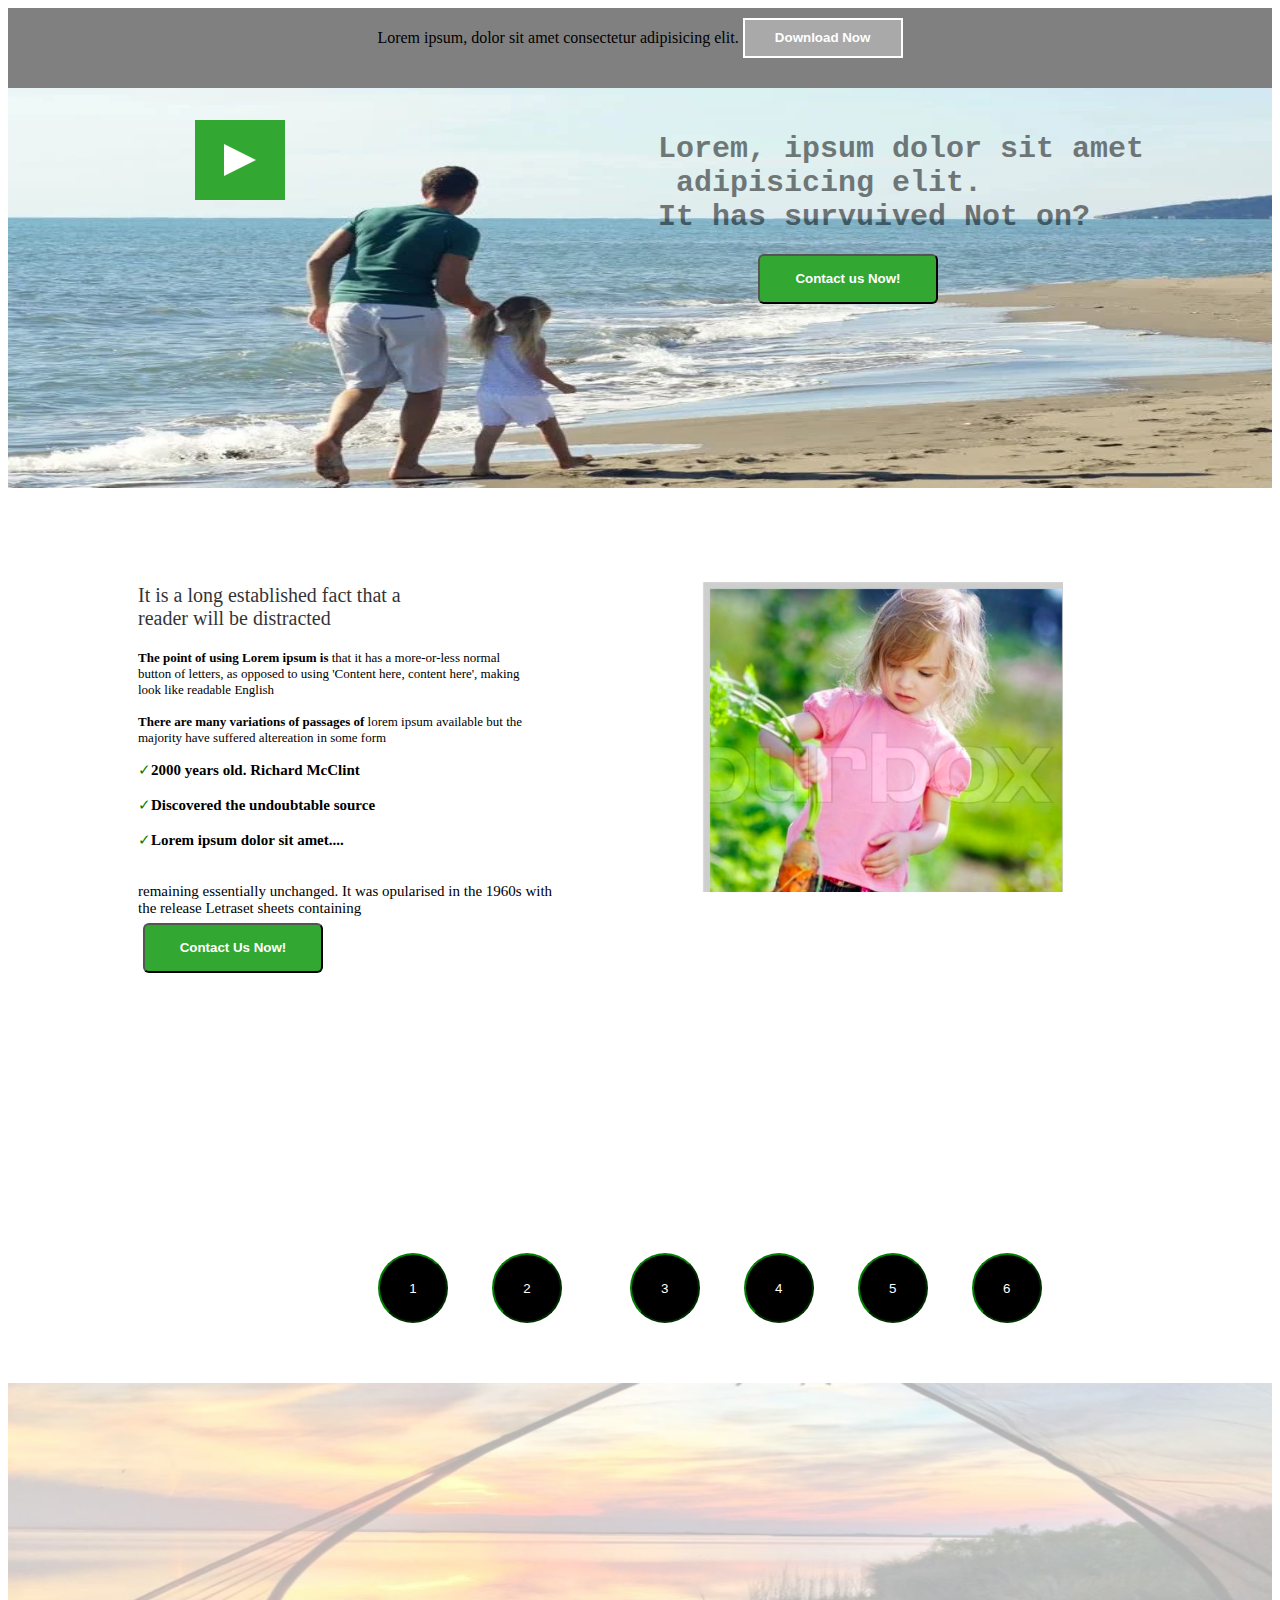
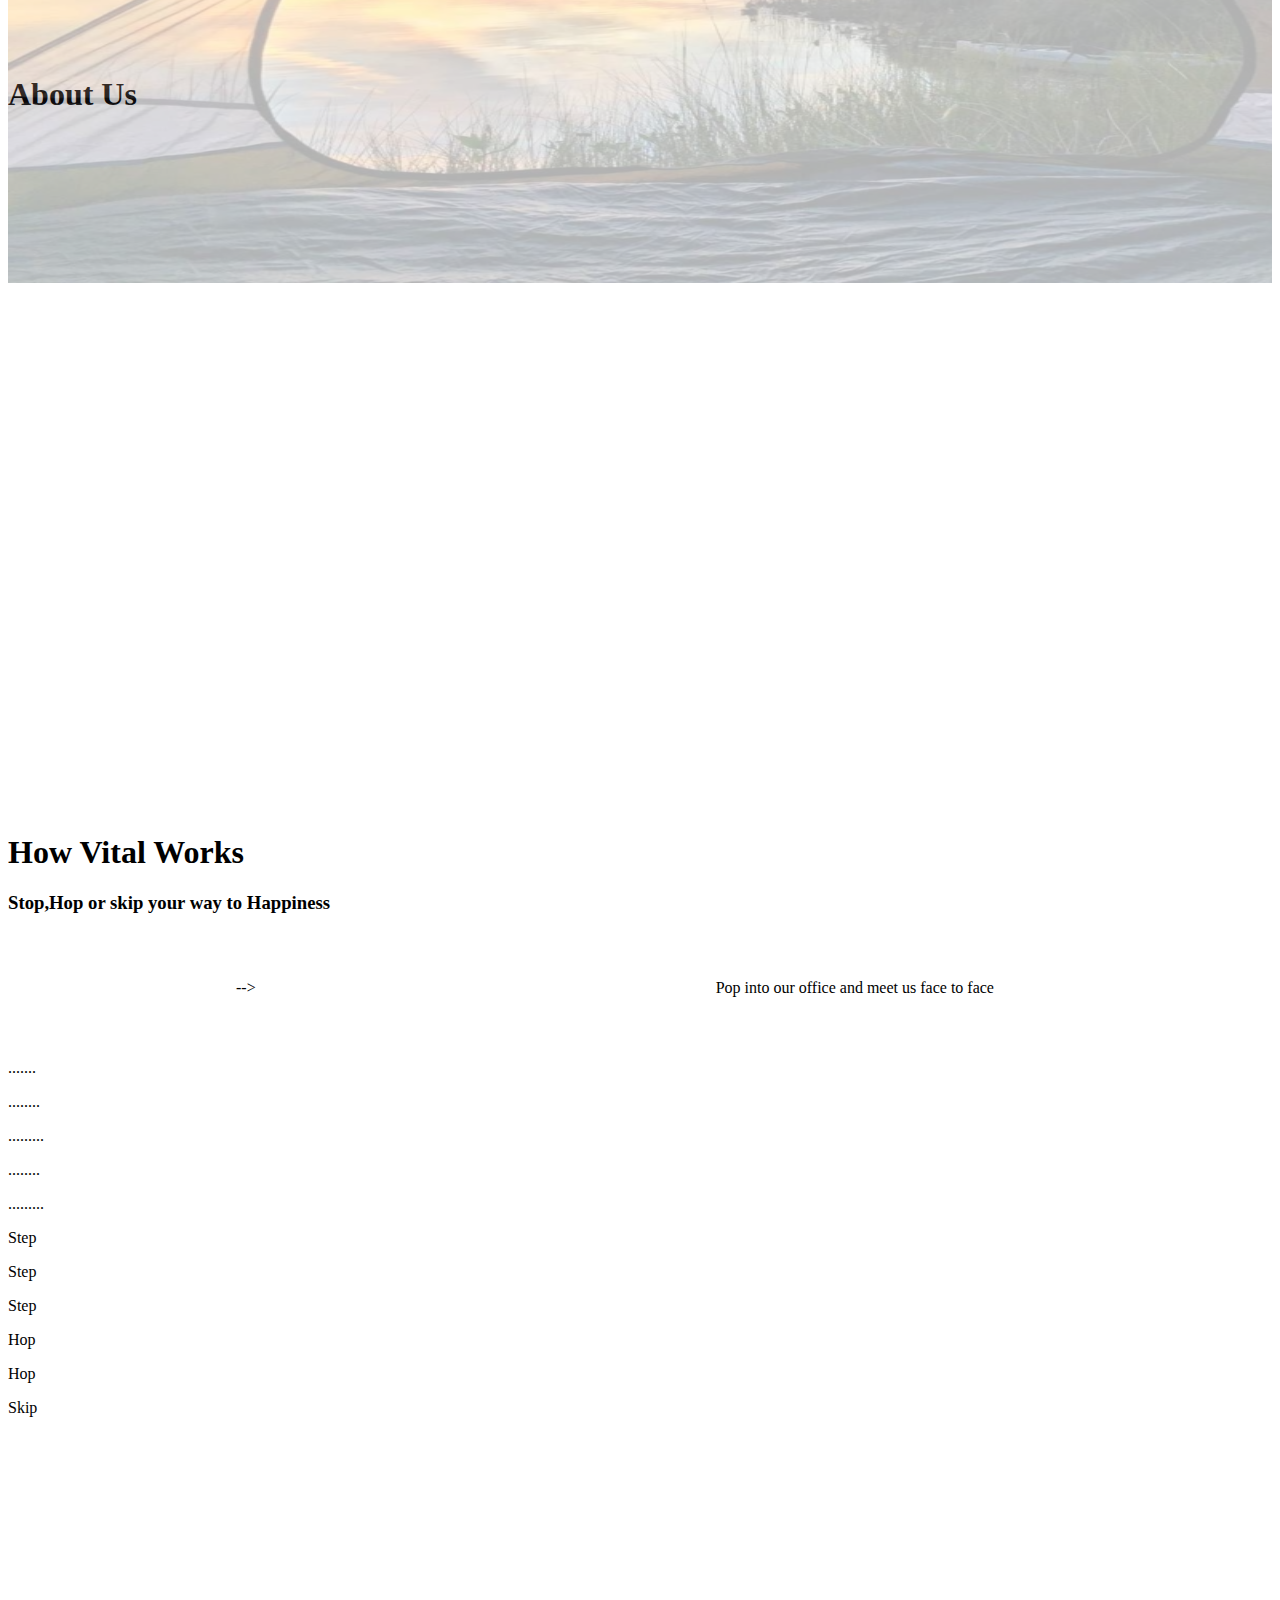
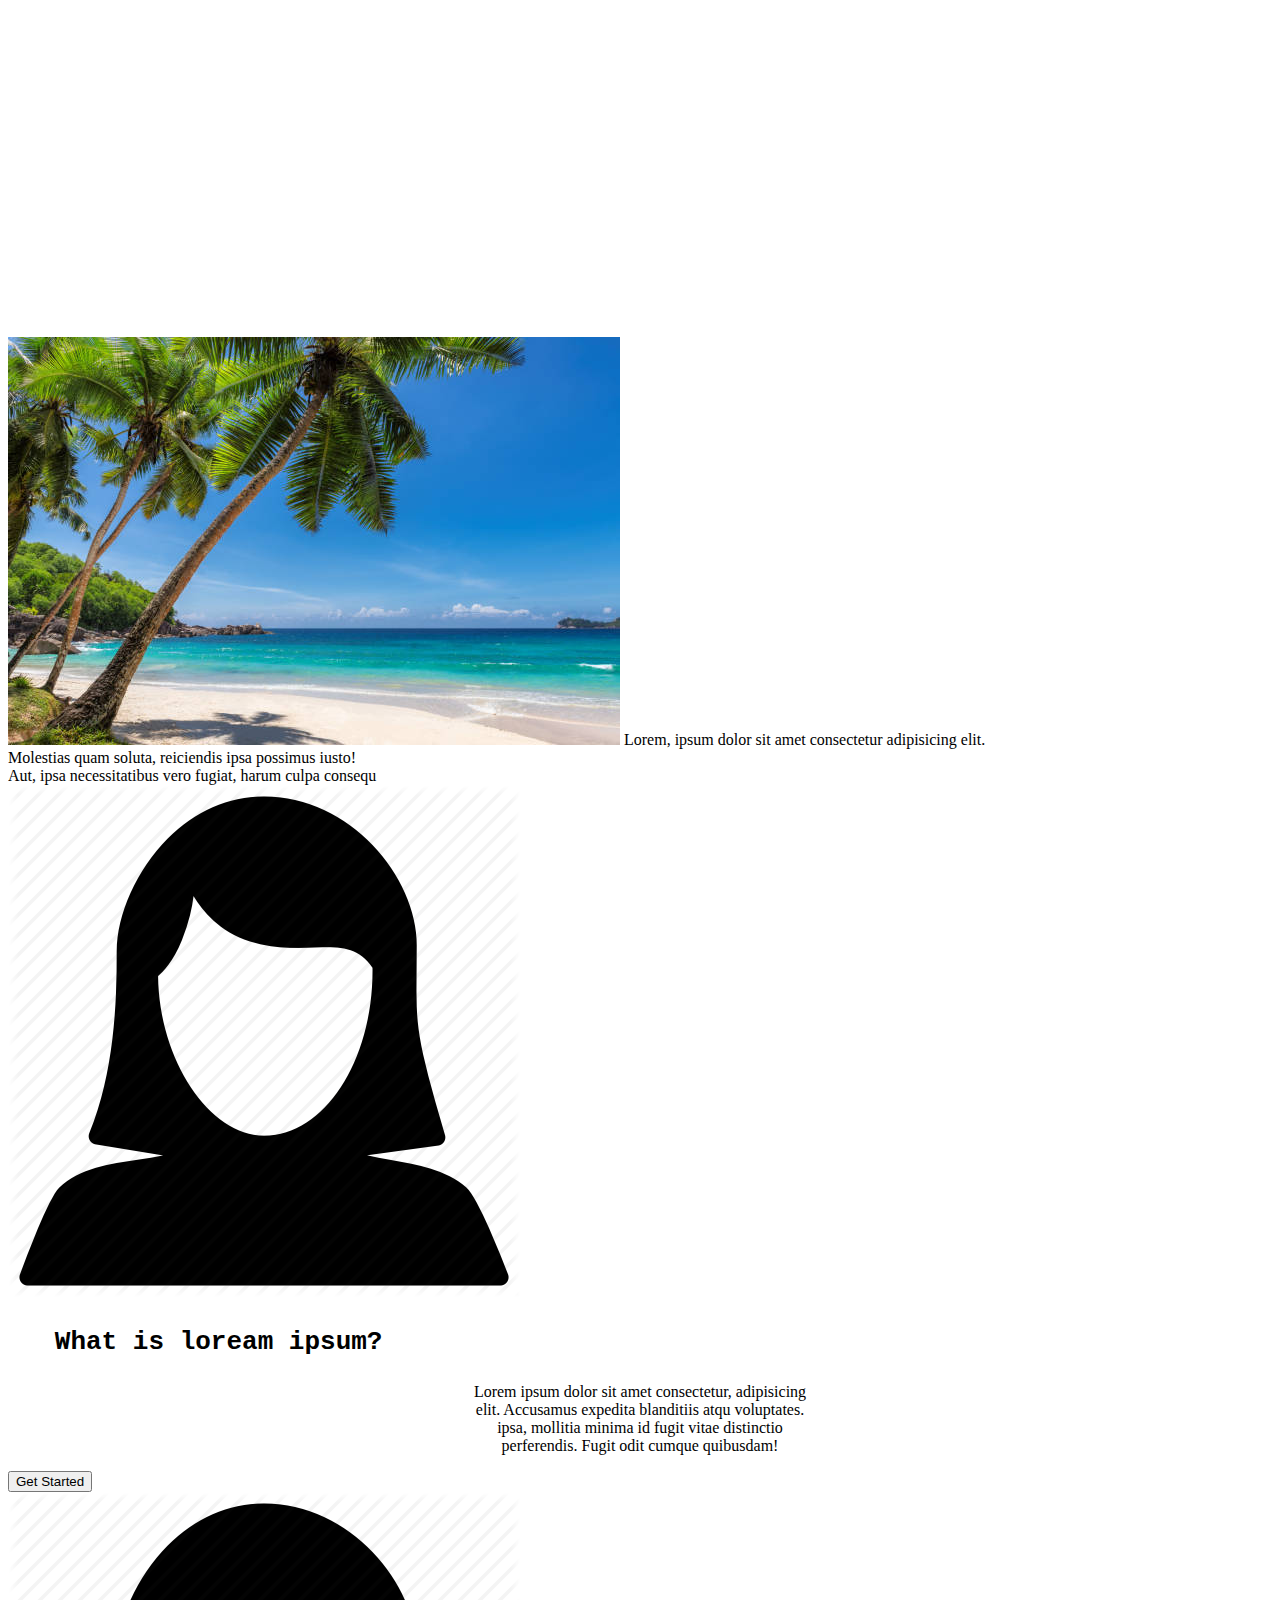
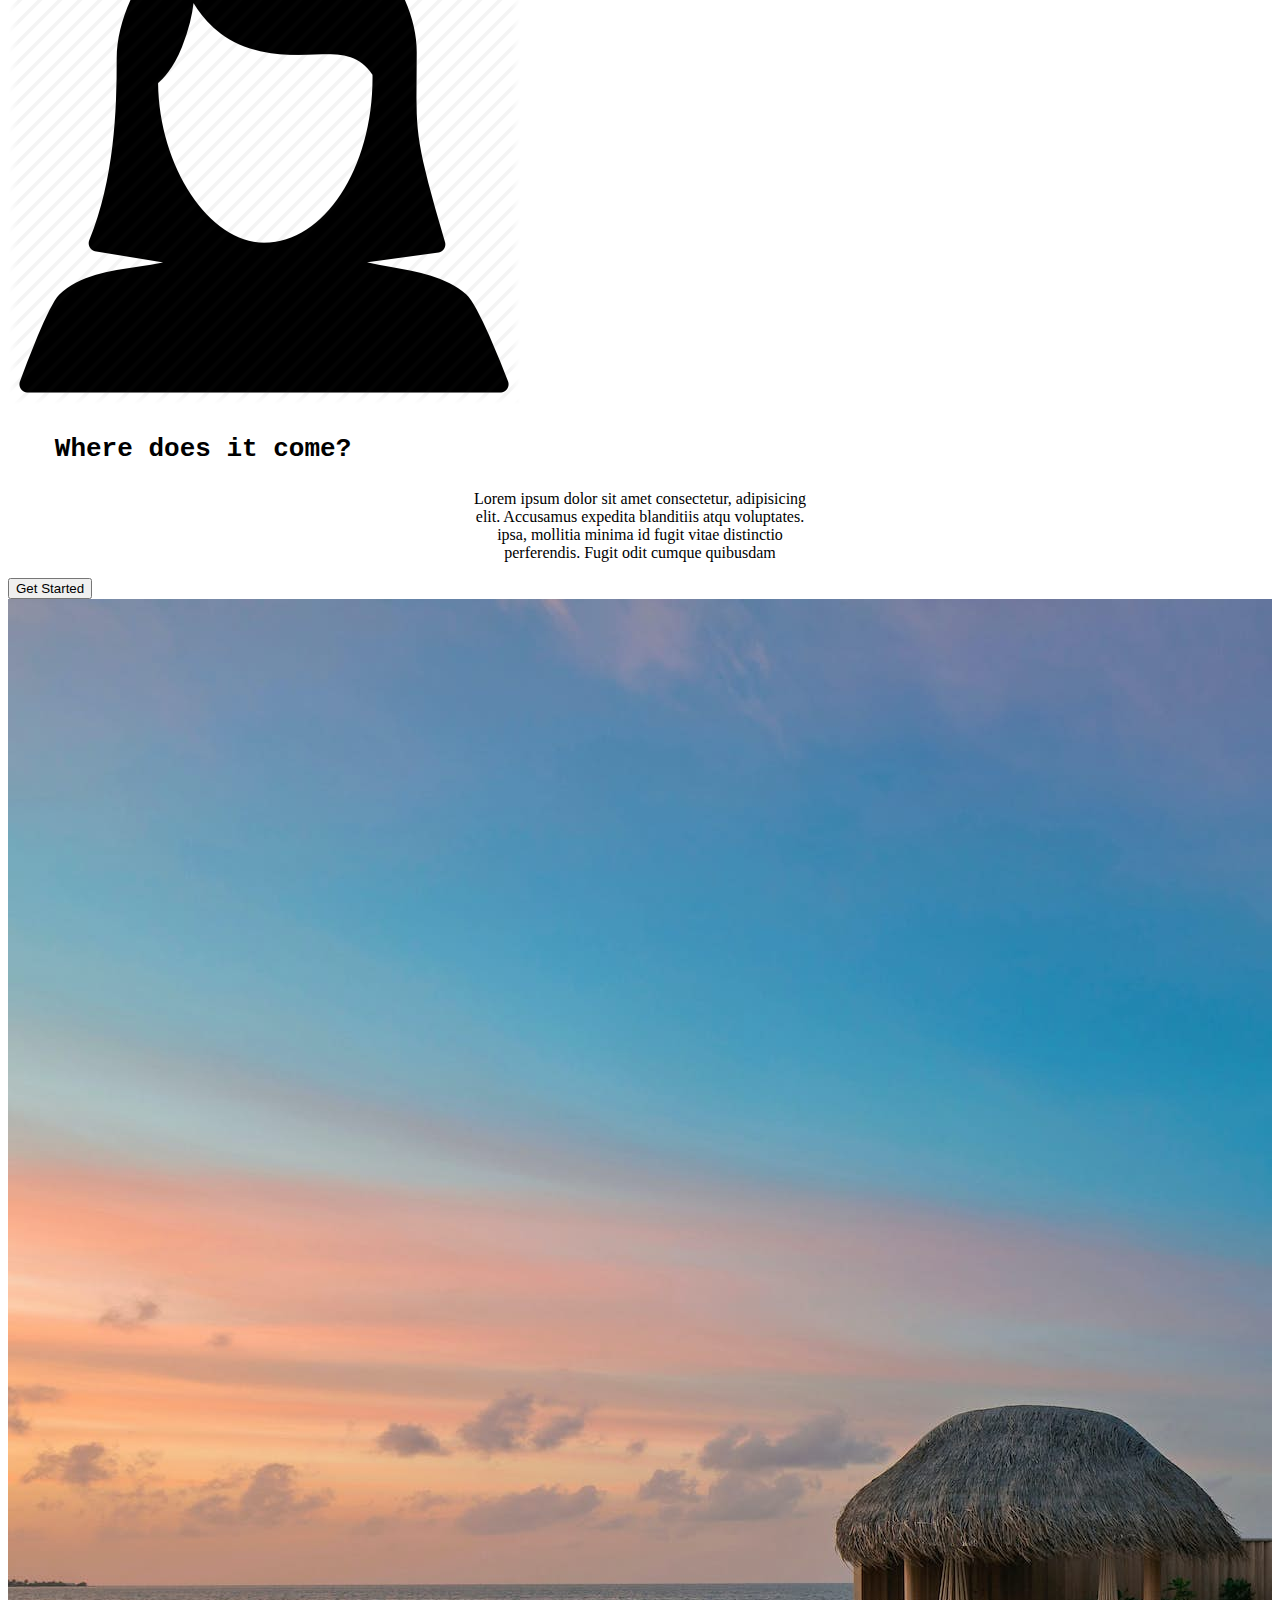
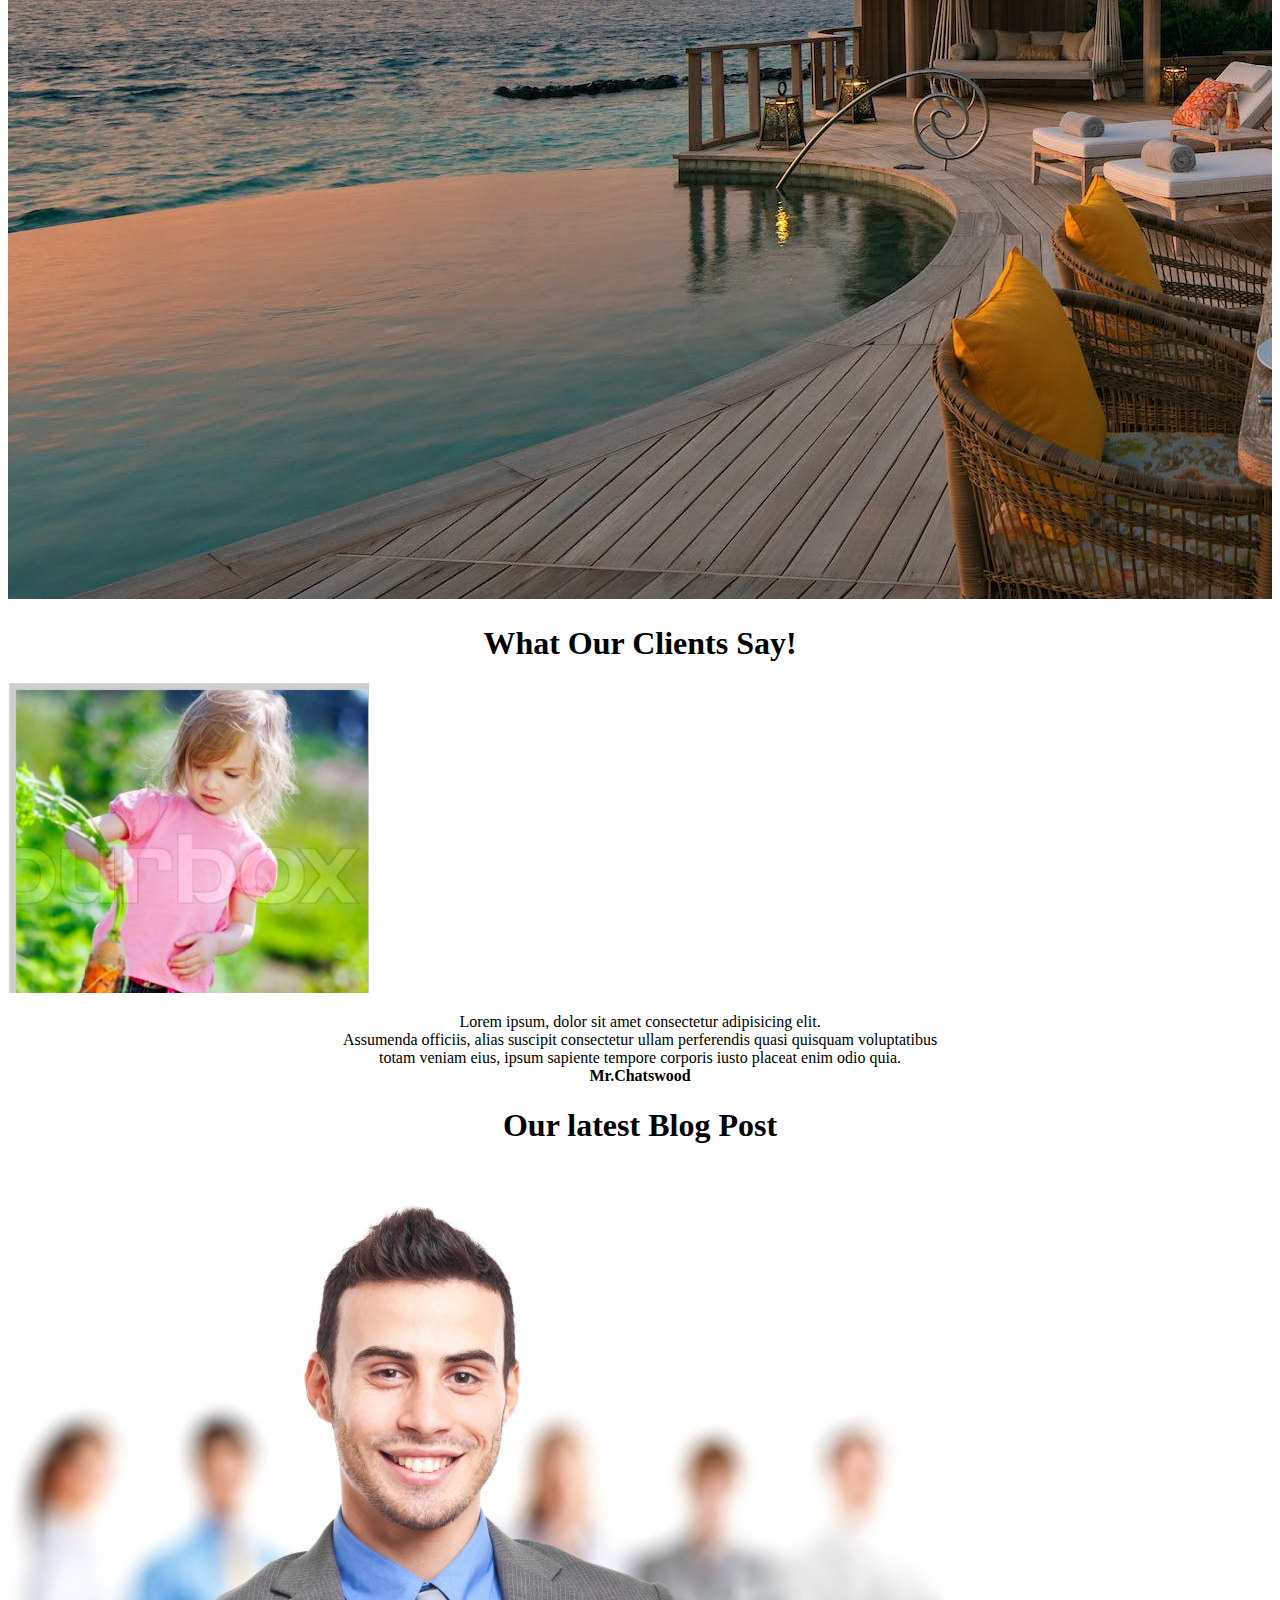
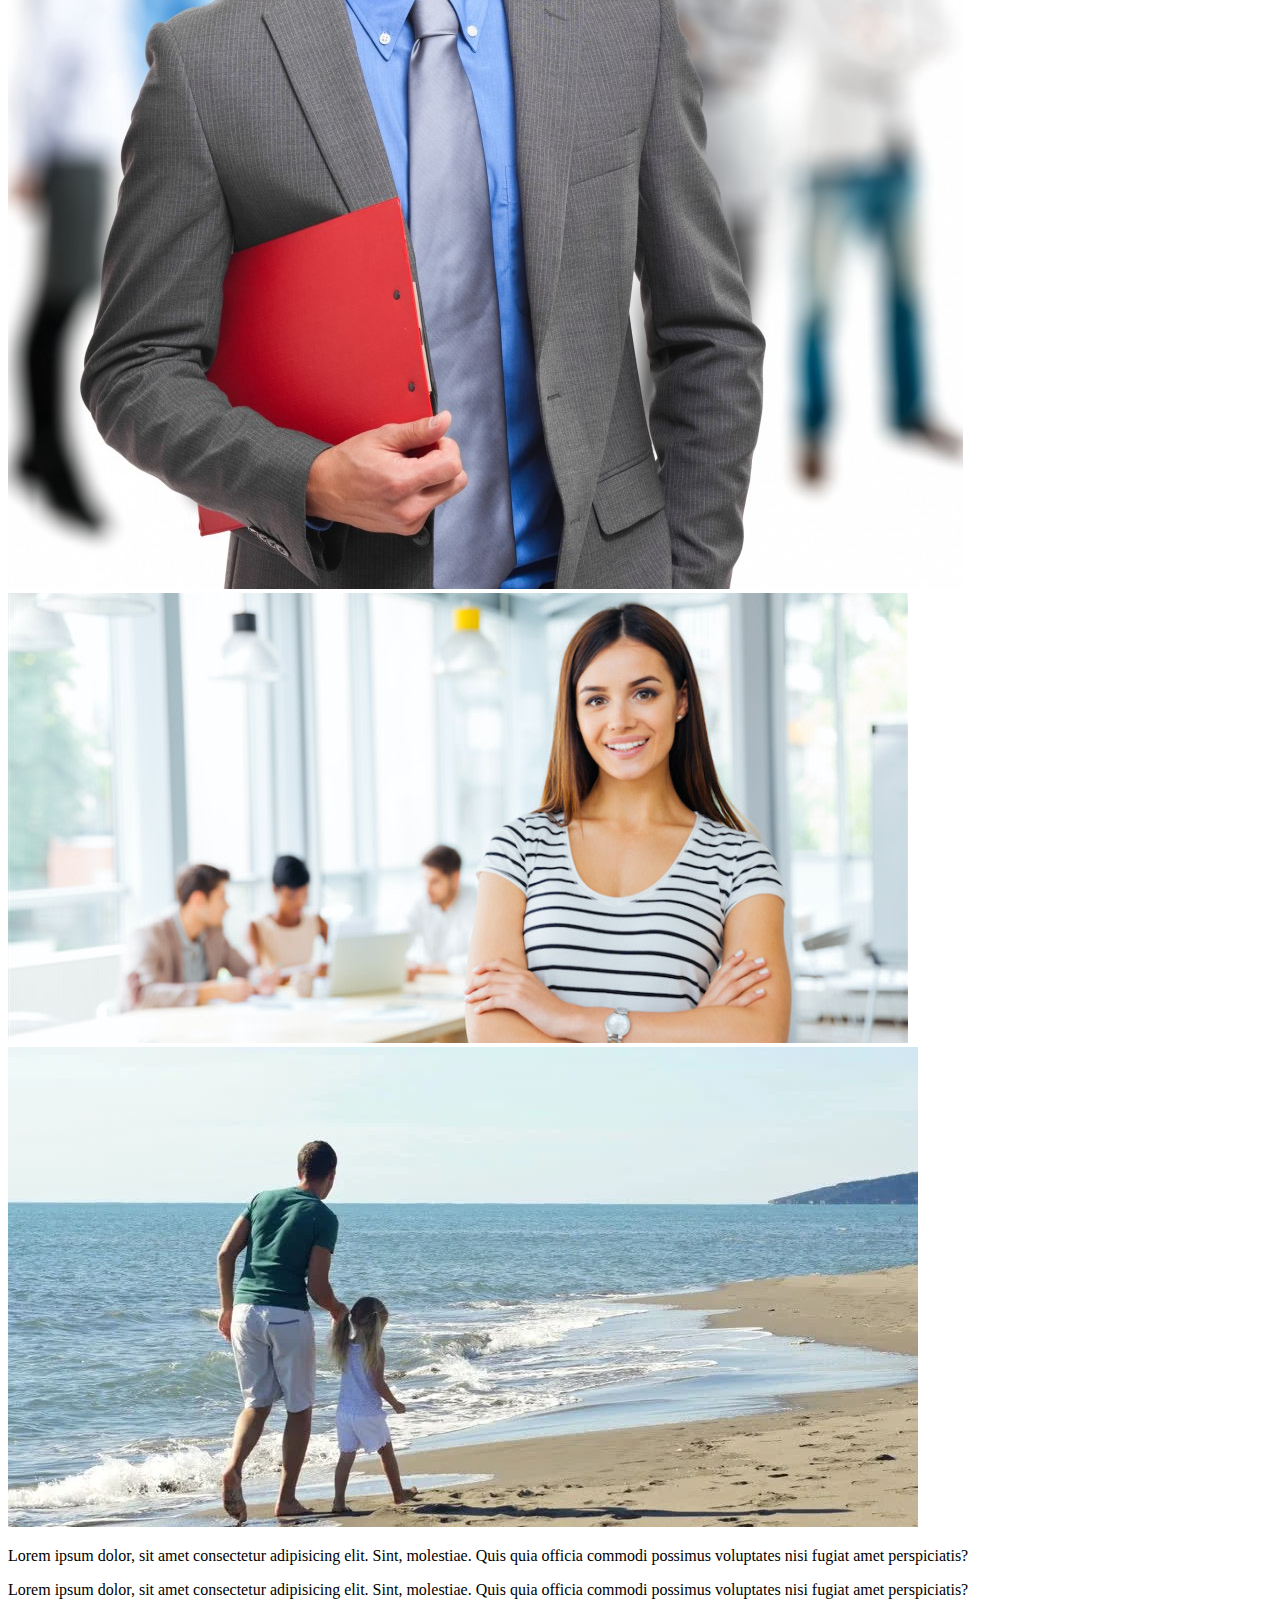
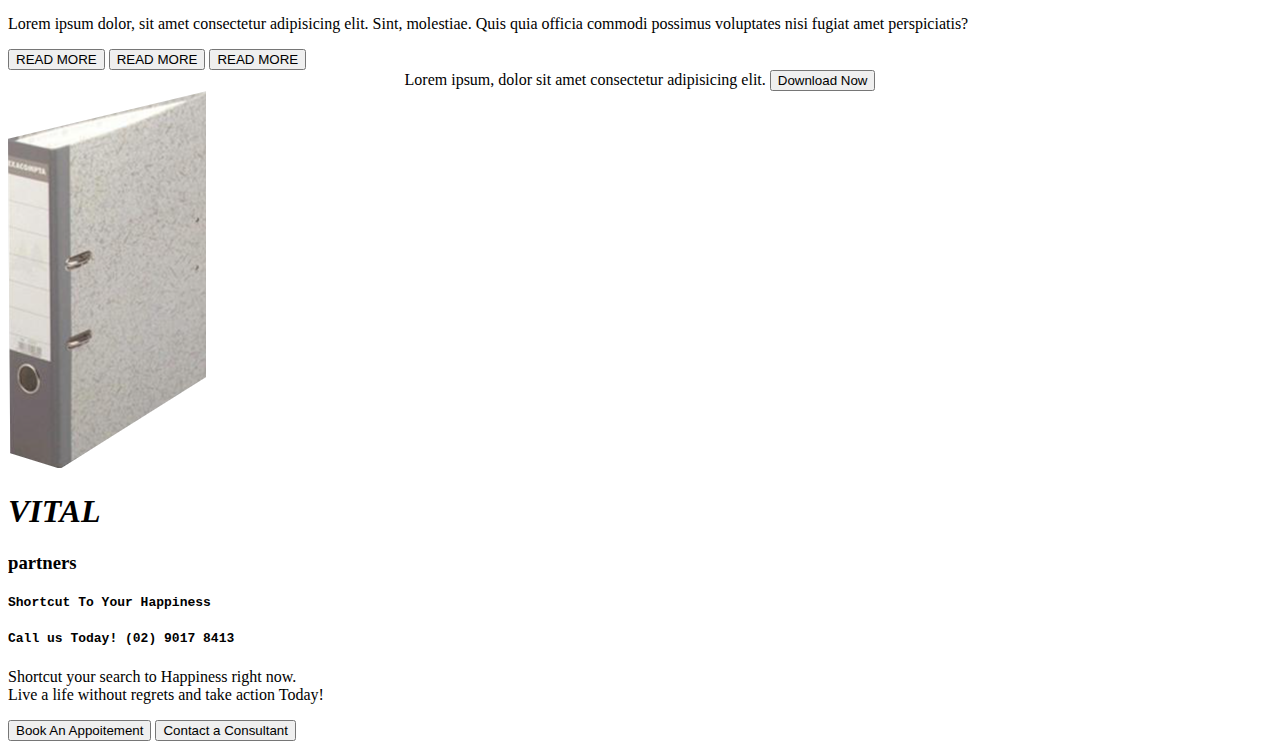
<file: index.html>
<!DOCTYPE html>
<html lang="en">

<head>
    <meta charset="UTF-8">
    <meta http-equiv="X-UA-Compatible" content="IE=edge">
    <meta name="viewport" content="width=device-width, initial-scale=1.0">
    <title>Vital Partner</title>
    <link rel="stylesheet" href="ASSIGNMENT1.css" />
</head>

<body>
    <header >
        <h1 id="head1"><i>VITAL</i></h1>
        <h3 id="head3">partners</h3>
        <h4 id="head4">
            <pre>Shortcut To Your Happiness</pre>
        </h4>
        <h4 id="head44">
            <pre>Call us Today! (02) 9017 8413</pre>
        </h4>
        <input id="input" type="text">
        <nav>
            <a id="nav1" href="#home">Home</a>
            <a id="nav2" href="#home">Dating Blog</a>
            <a id="nav3" href="#home">Who We Help</a>
            <a id="nav4" href="#home">Why Vital</a>
            <a id="nav5" href="#home">Reviews</a>
            <a id="nav6" href="#home">Contact us</a>

        </nav>
    </header>

    <div id="div1" align="center">
        Lorem ipsum, dolor sit amet consectetur adipisicing elit.
        <button id="Button1">Download Now</button>
    </div>
    <div id="div2">
        <img id="img1" src="images/div2.jpg" alt="Not Available">
        <pre><p id="para1">Lorem, ipsum dolor sit amet
 adipisicing elit.
It has survuived Not on?</p></pre>
        <button id="button2">Contact us Now!</button>
        <div class="play-button1">
            <div class="play-button"></div>
        </div>
    </div>
    <h1 id="head5">About Us</h1>
    <div id="div3">
        <p style="font-size: 20px ; opacity: 0.8;"> It is a long established fact that a <br> reader will be distracted
        </p>
        <p style="font-size: 13px ;"><b> The point of using Lorem ipsum is </b> that it has a more-or-less normal <br>
            button of letters, as opposed to using 'Content here, content here', making <br> look like readable English
        <p>
        <p style="font-size: 13px ;"><b>There are many variations of passages of </b> lorem ipsum available but the <br>
            majority have suffered altereation in some form
        </p>
        <p style="font-size: 15px ;"><span style="color:green; ;">&#x2713;</span><b>2000 years old. Richard McClint</b>
            <br><br>
            <span style="color:green; ;">&#x2713;</span><b>Discovered the undoubtable source </b><br><br>
            <span style="color:green; ;">&#x2713;</span><b>Lorem ipsum dolor sit amet.... </b><br>
            <br><br>
            remaining essentially unchanged. It was opularised in the 1960s with <br>
            the release Letraset sheets containing
        </p>
        <button id="button4">Contact Us Now!</button>
        <img id="image2" src="images/div3.jpg" alt="Not Available">
    </div>
    <h1 id="head6">How Vital Works</h1>
    <div id="option">
        <h3 id="head7">Stop,Hop or skip your way to Happiness</h3>
        <button class="button5">1</button>
        <button class="button5">2</button> -->
        <button class="button5">3</button>
        <button class="button5">4</button>
        <button class="button5">5</button>
        <button class="button5">6</button>
        <span id="button6">Pop into our office and meet us face to face</span>
        <p class="dot">.......</p>
        <p class="dot1">........</p>
        <p class="dot2">.........</p>
        <p class="dot3">........</p>
        <p class="dot4">.........</p>
        <p id="steps">Step</p>
        <p id="steps1">Step</p>
        <p id="steps2">Step</p>
        <p id="steps3">Hop</p>
        <p id="steps4">Hop</p>
        <p id="steps5">Skip</p>


    </div>
    <img id="image4" src="images/div5.jpg" alt="Not available">
    <div id="div5">
        <img id="bg1" src="images/beach.jpg" alt="Not Available">
        <span id="text1">Lorem, ipsum dolor sit amet consectetur adipisicing elit.<br> Molestias quam soluta, reiciendis
            ipsa possimus iusto! <br> Aut, ipsa necessitatibus vero fugiat, harum culpa consequ<br> </span>
    </div> <section>
     <div id="template1">
        <img id="image5" src="images/femaleavtar.png" alt="Not available"> <br>
        <h1>
            <pre>   What is loream ipsum?     </pre>
        </h1> <p align="center">
        Lorem ipsum dolor sit amet consectetur, adipisicing <br>
        elit. Accusamus expedita blanditiis atqu voluptates. <br>
        ipsa, mollitia minima id fugit vitae distinctio <br>
        perferendis. Fugit odit cumque quibusdam! </p>

        <button id="button7">Get Started</button>
    </div> 
    <div id="template2">
        <img id="image6" src="images/femaleavtar.png" alt="Not available">
        <h1>
            <pre>   Where does it come?     </pre>
        </h1><p align="center">
        Lorem ipsum dolor sit amet consectetur, adipisicing <br>
        elit. Accusamus expedita blanditiis atqu voluptates. <br>
        ipsa, mollitia minima id fugit vitae distinctio  <br>
        perferendis. Fugit odit cumque quibusdam</p>
        <button id="button8">Get Started</button>
    </div></section>
    <div>
        <img id="image7" src="images/div6.jpg" alt="Not Available">
        <h1 id="head8" align="center">What Our Clients Say!</h1>
        <img id="image8" src="images/div3.jpg" alt="Not Availabale">
        <p id="para5" align="center"> Lorem ipsum, dolor sit amet consectetur adipisicing elit. <br>  Assumenda officiis, alias suscipit consectetur ullam perferendis quasi quisquam voluptatibus <br> totam veniam eius, ipsum sapiente tempore corporis iusto placeat enim odio quia. <br>
           <b> Mr.Chatswood </b>
        </p>
    </div>
    <div>
        <h1 id="heading8" align="center">Our latest Blog Post</h1>
        <img id="employeeimage" src="images/employeemale.jpg" alt="Not available">
        <img id="employeeimage2" src="images/employeefemale.jpg" alt="Not available">
        <img id="employeeimage3" src="images/div2.jpg" alt="Not available">
        <p id="para7">Lorem ipsum dolor, sit amet consectetur adipisicing elit. Sint, molestiae. Quis quia officia commodi possimus voluptates nisi fugiat amet perspiciatis?</p>
        <p id="para8">Lorem ipsum dolor, sit amet consectetur adipisicing elit. Sint, molestiae. Quis quia officia commodi possimus voluptates nisi fugiat amet perspiciatis?</p>
        <p id="para9">Lorem ipsum dolor, sit amet consectetur adipisicing elit. Sint, molestiae. Quis quia officia commodi possimus voluptates nisi fugiat amet perspiciatis?</p>
        <button id="button9">READ MORE</button>
        <button id="button10">READ MORE</button>
        <button id="button11">READ MORE</button>
    </div>
    <div id="div7" align="center">
        Lorem ipsum, dolor sit amet consectetur adipisicing elit.
        <button id="Button12">Download Now</button>
    </div>
    <img id="fileimg" src="images/file.png" alt="Not Availabale">
    <div id="footer2">
        <h1 id="heading9"><i>VITAL</i></h1>
        <h3 id="heading10">partners</h3>
        <h4 id="heading11">
            <pre>Shortcut To Your Happiness</pre>
        </h4>
        <h4 id="heading12">
            <pre>Call us Today! (02) 9017 8413</pre>
        </h4>
    
        <p id="para10">Shortcut your search to Happiness right now. <br>
        Live a life without regrets and take action Today!</p>
        <button id="button14">Book An Appoitement</button>
        <button id="button15">Contact a Consultant</button>
    
</div>
</body>

</html>
</file>
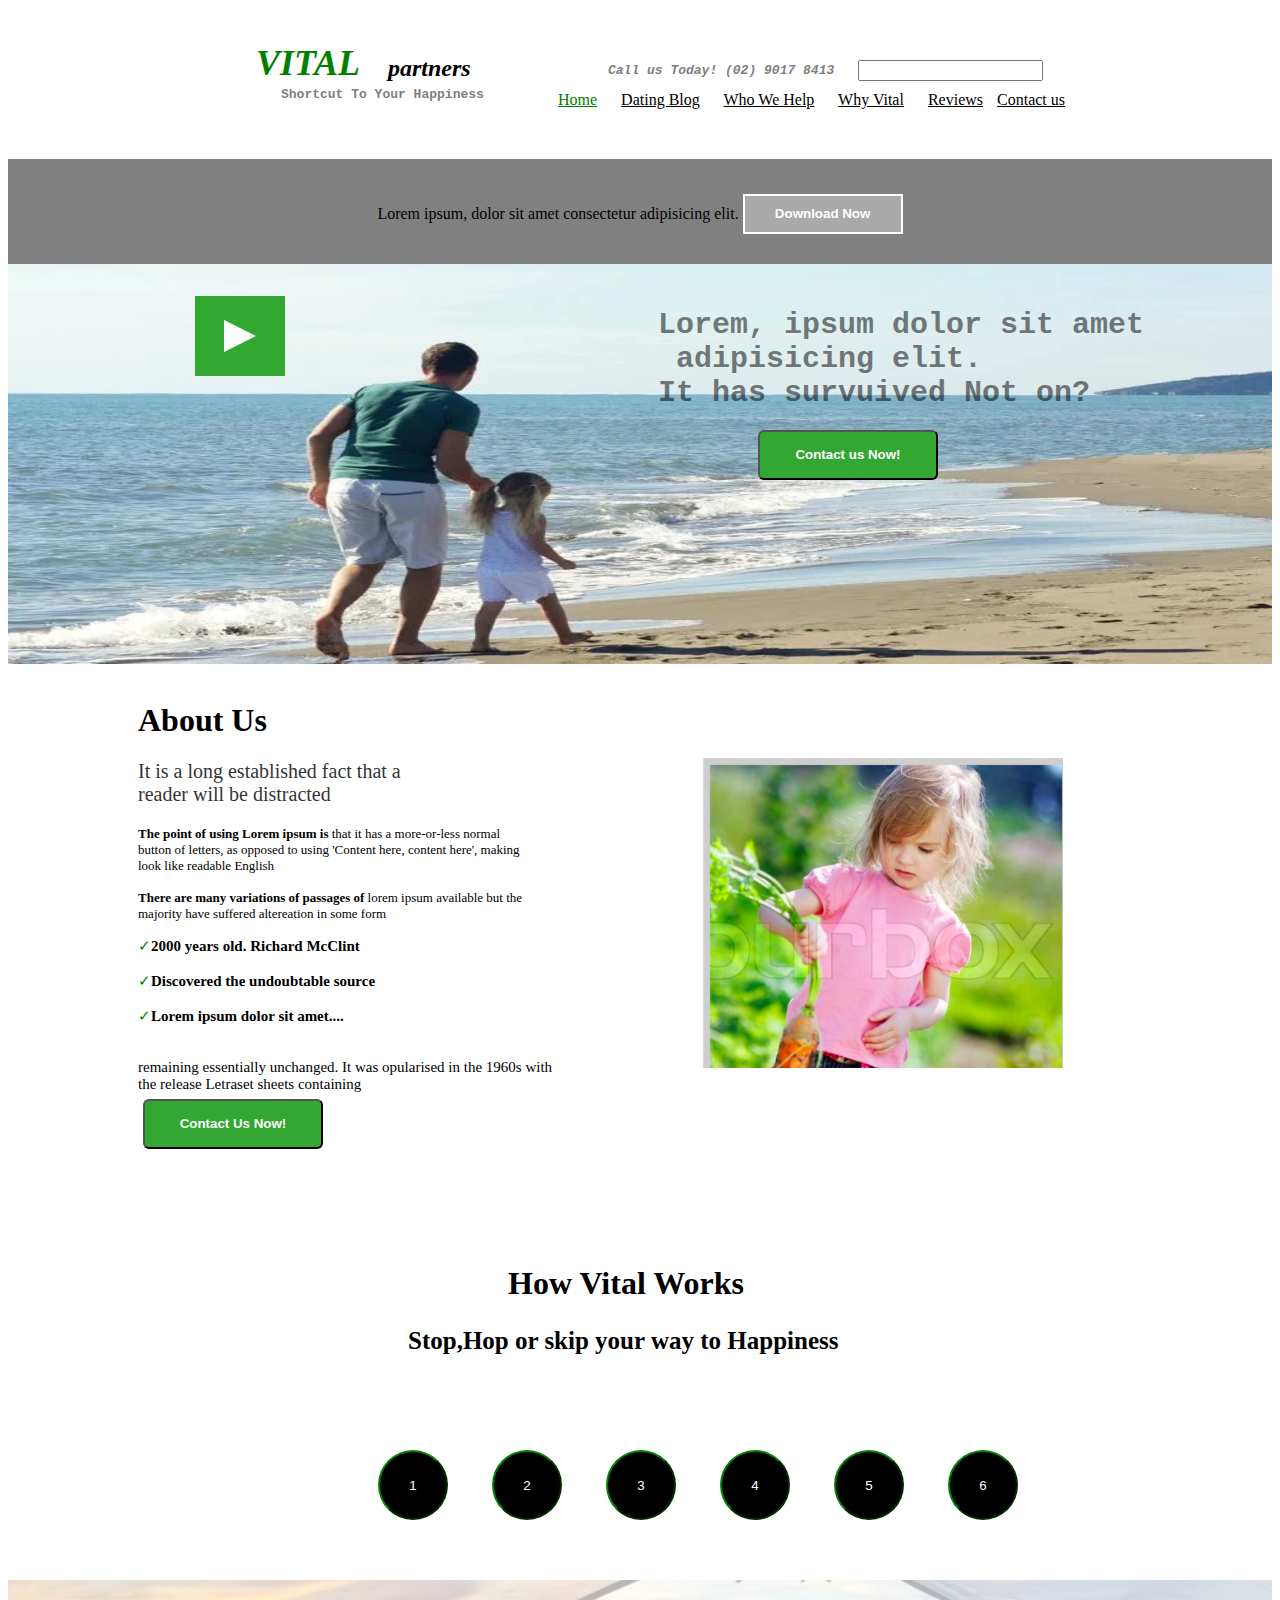
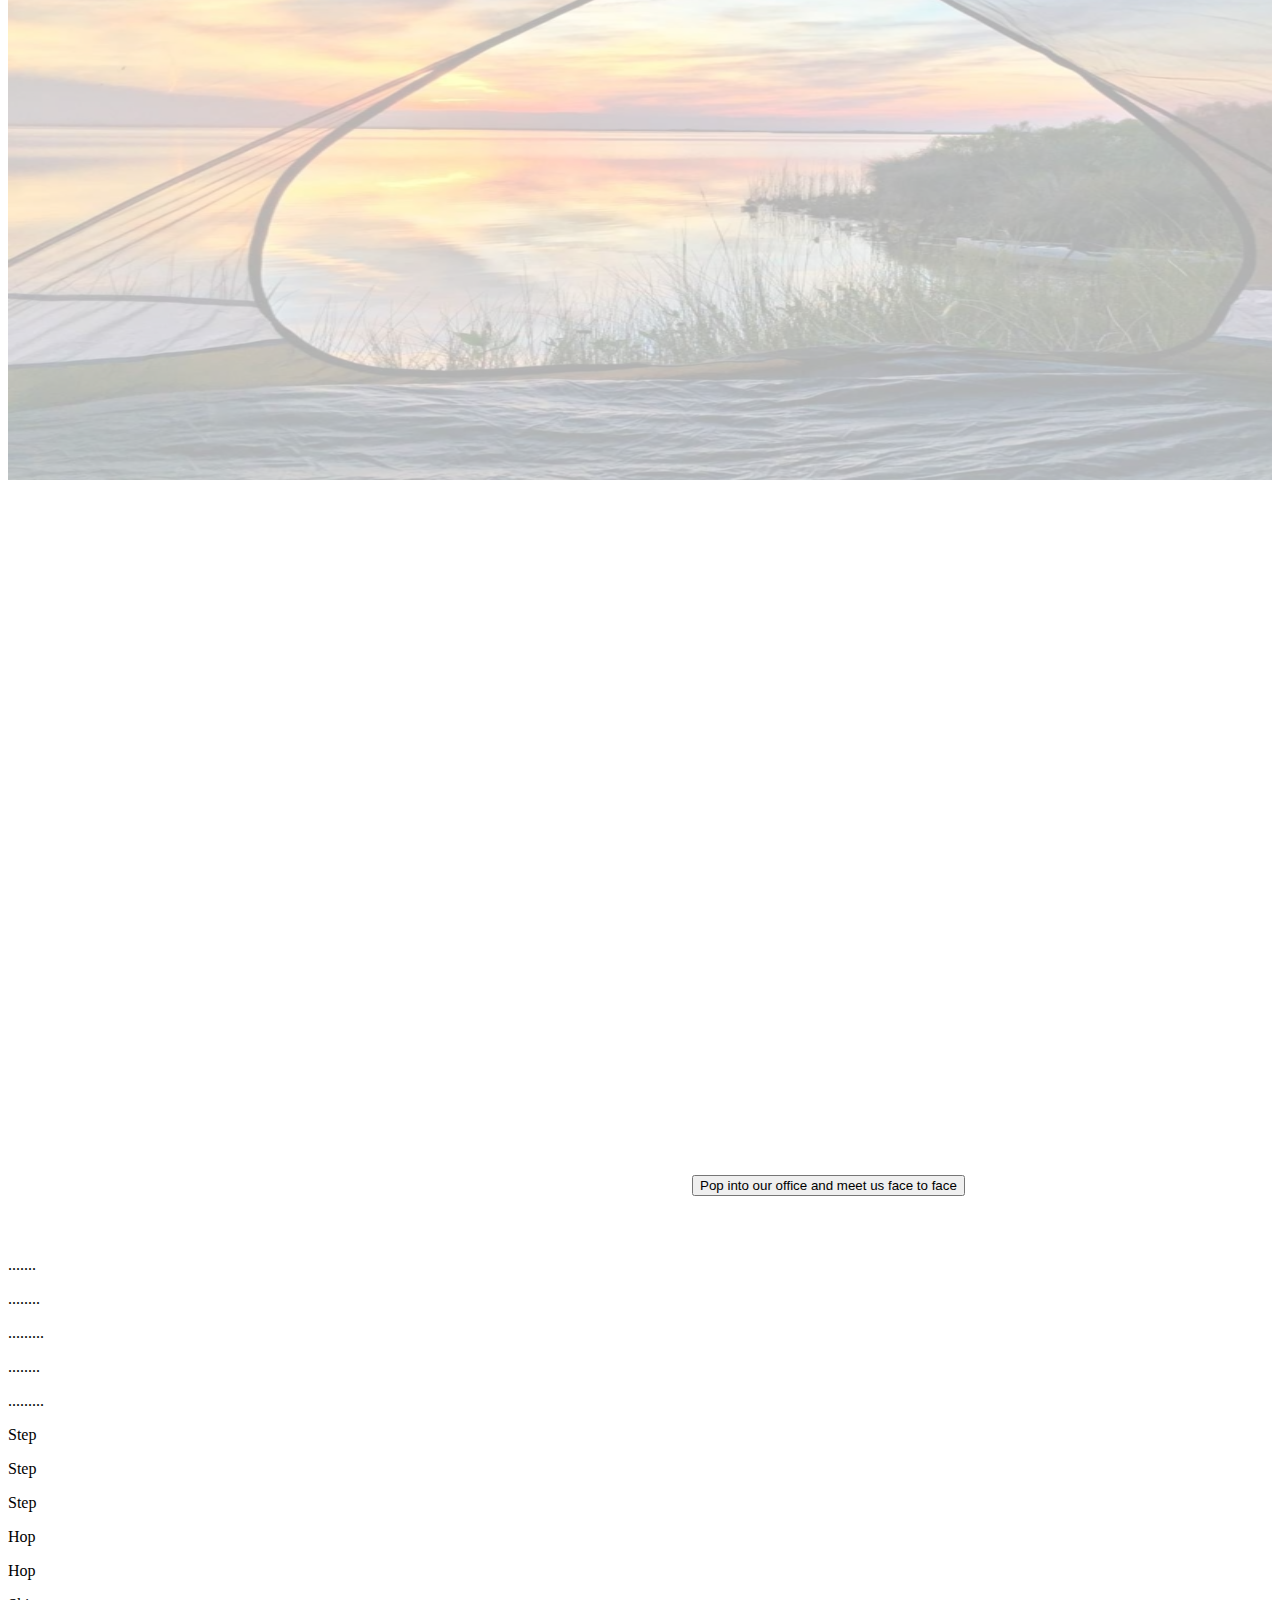
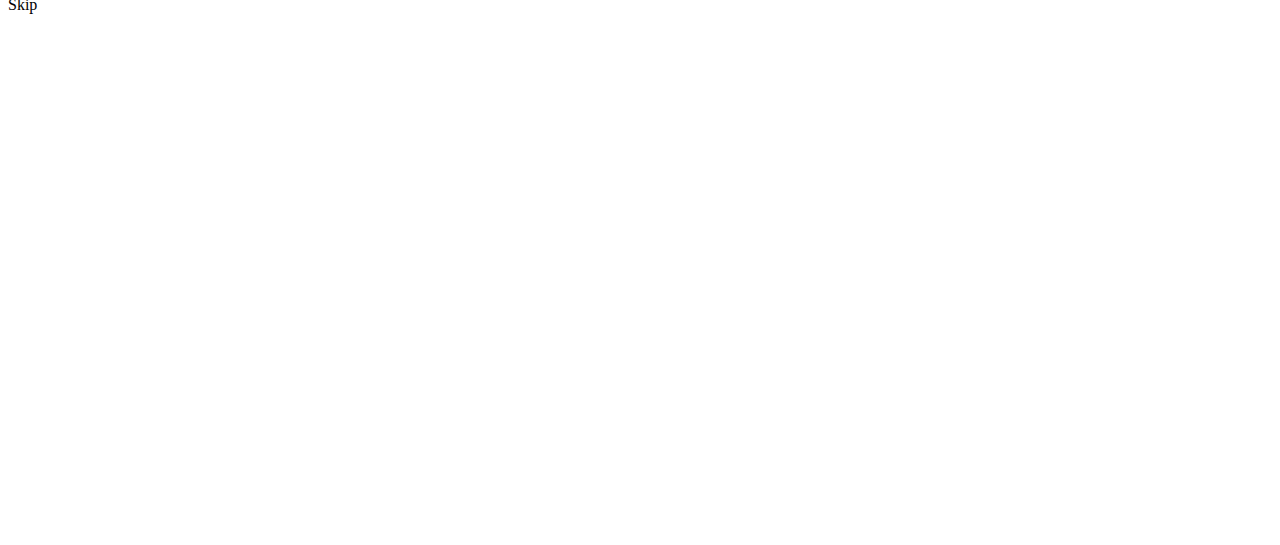
<file: ASSIGNMENT1.html>
<!DOCTYPE html>
<html lang="en">
<head>
    <meta charset="UTF-8">
    <meta http-equiv="X-UA-Compatible" content="IE=edge">
    <meta name="viewport" content="width=device-width, initial-scale=1.0">
    <title>Vital Partner</title>
    <link rel="stylesheet" href="ASSIGNMENT1.css" />

</head>
<body>
    <header>
        <h1 id="h1"><i>VITAL</i></h1>
        <h3 id="h3">partners</h3>
        <h4 id="h4"><pre>Shortcut To Your Happiness</pre></h4>
        <h4 id="h44"><pre>Call us Today! (02) 9017 8413</pre></h4>
        <input id="input" type="text">
    <nav>
        <a id="nav1" href="#home">Home</a>
        <a id="nav2" href="#home">Dating Blog</a>
        <a id="nav3" href="#home">Who We Help</a>
        <a id="nav4" href="#home">Why Vital</a>
        <a id="nav5" href="#home">Reviews</a>
        <a id="nav6" href="#home">Contact us</a>
        
    </nav>
    </header>

    <div id="div1" align="center">
        Lorem ipsum, dolor sit amet consectetur adipisicing elit.
        <button id="Button1">Download Now</button>        
    </div>
    <div id="div2">
        <img id="img1" src="/images/div2.jpg" alt="Not Available">
        <pre><p id="para1">Lorem, ipsum dolor sit amet
 adipisicing elit.
It has survuived Not on?</p></pre>
            <button id="button2">Contact us Now!</button>
            <div class="play-button1">
                <div class="play-button"></div>
              </div>
    </div>
    <h1 id="h5">About Us</h1>
    <div id="div3">    
        <p style="font-size: 20px ; opacity: 0.8;"> It is a long established fact that a <br> reader will be distracted</p>
        <p style="font-size: 13px ;"><b> The point of using Lorem ipsum is </b> that it has a more-or-less normal <br> button of letters, as opposed to using 'Content here, content here', making <br> look like readable English <p>
        <p style="font-size: 13px ;"><b>There are many variations of passages of </b> lorem ipsum available but the <br> majority have suffered altereation in some form</p>
        <p style="font-size: 15px ;"><span style="color:green; ;">&#x2713;</span><b>2000 years old. Richard McClint</b> <br><br>
            <span style="color:green; ;">&#x2713;</span><b>Discovered the undoubtable source </b><br><br>
            <span style="color:green; ;">&#x2713;</span><b>Lorem ipsum dolor sit amet.... </b><br>
            <br><br>
            remaining essentially unchanged. It was opularised in the 1960s with <br>
       the release Letraset sheets containing
        </p>
        <button id="button4">Contact Us Now!</button>
        <img id="image2" src="/images/div3.jpg" alt="Not Available">
    </div>
    <h1 id="h6" >How Vital Works</h1>
    <div>
        <h3 id="h7">Stop,Hop or skip your way to Happiness</h3>
        <button class="button5">1</button>
        <button class="button5">2</button>
        <button class="button5">3</button>
        <button class="button5">4</button>
        <button class="button5">5</button>
        <button class="button5">6</button>
        <button id="button6">Pop into our office and meet us face to face</button>
        <p class="dot">.......</p>
        <p class="dot1">........</p>
        <p class="dot2">.........</p>
        <p class="dot3">........</p>
        <p class="dot4">.........</p>
        <p id="steps">Step</p>
        <p id="steps1">Step</p>
        <p id="steps2">Step</p>
        <p id="steps3">Hop</p>
        <p id="steps4">Hop</p>
        <p id="steps5">Skip</p>


    </div>
    <img id="image4" src="/images/div5.jpg" alt="Not available">
    <!-- <div id="div5">
        <img id="bg1" src="/images/beach.jpg" alt="Not Available">
    </div> -->


    
</body>
</html>
</file>
<file: ASSIGNMENT1.css>
html, body {
    max-width: 100%;
    overflow-x: hidden;
}
#h1{
    height: 200px;
    width: 200px;
    position: relative;
    top: 10px;
    left: 248px;
    color: green;
    font-size: 36px;
}
#h3{
    position: relative;
    bottom: 201px;
    left: 380px;
    font-size: 24px;
    color: black;
    font-style: italic;
}
#h4{
    position: relative;
    bottom: 220px;
    left: 273px;
    color: grey;
}
#h44{
    position: relative;
    bottom: 280px;
    left: 600px;
    font-style: italic;
    color: grey;   
}
#input{
    position: relative;
    bottom: 320px;
    left: 850px;
}
#nav1{
    position: relative;
    bottom: 310px;
    left: 550px;
    color: green;
}
#nav2{
    position: relative;
    bottom: 310px;
    left: 570px;
    color: black;
}
#nav3{
    position: relative;
    bottom: 310px;
    left: 590px;
    color: black;
}
#nav4{
    position: relative;
    bottom: 310px;
    left: 610px;
    color: black;
}
#nav5{
    position: relative;
    bottom: 310px;
    left: 630px;
    color: black;
}
#nav6{
    position: relative;
    bottom: 310px;
    left: 640px;
    color: black;
}
#div1{
    position: relative;
    color: black;
    bottom: 260px;
    background-color: gray;
    height: 70px;
    text-align: center;
    padding-top: 35px;
    
}
#Button1{
    height: 40px;
    width: 160px;
    color: white;
    background-color: darkgrey;
    border: 2px solid white ;
    font-weight: bold;
}
#div2{
    position: relative;
    bottom: 260px;
}
#img1{   
    height: 400px;
    width: 1300px;
}
#para1{
    position: relative;
    bottom: 390px;
    left: 650px;
    font-size: 30px;
    font-weight: bold;
    opacity: 0.5;
}
#button2{
    position: relative;
    height: 50px;
    width: 180px;
    color: white;
    background-color: rgb(50, 167, 50);
    font-weight: bold;
    bottom: 400px;
    left: 750px;
    border-radius: 6px;
}

.play-button1 {
    position: relative;
    margin: 25% auto;
    width: 90px;
    height: 80px;
    background-color: rgb(50, 167, 50);
    cursor: pointer;
    bottom:900px;
    left: -400px;

  }
  
.play-button {
    position: relative;
    margin: 0 auto;
    top: 30%; 
    width: 0;
    height: 0;
    border-style: solid;
    border-width: 1em 0 1em 2em;
    border-color: transparent transparent transparent white;
  }
#h5{
    position: relative;
    bottom: 1150px;
    left: 130px;
  }
#div3{
    position: relative;
    bottom: 1150px;
    left: 130px;
    
}
#button4{
    position: relative;
    height: 50px;
    width: 180px;
    color: white;
    background-color: rgb(50, 167, 50);
    font-weight: bold;
    bottom: 290px;
    left: 5px;
    border-radius: 6px;
}
#image2{
    position: relative;
    bottom: 350px;
    left: 380px;
}
#h6{
    position: relative;
    bottom: 1350px;
    font: weight 500px;
    padding-top: 5px;
    left: 500px;
}
#image4{
    position: relative;
    height: 500px;
    width: 1600px;
    opacity: 0.3;
    bottom: 1650px;
}
#h7{
    position: relative;
    bottom: 1350px;
    left:400px;
    font-size: 25px;
}
.button5{
    position: relative;
    height: 70px;
    width: 70px;
    color:white;
    border-color: green;
    bottom: 1300px;
    left: 350px;
    border-radius: 60px;
    background-color:black;
    margin: 20px;
}
</file>
